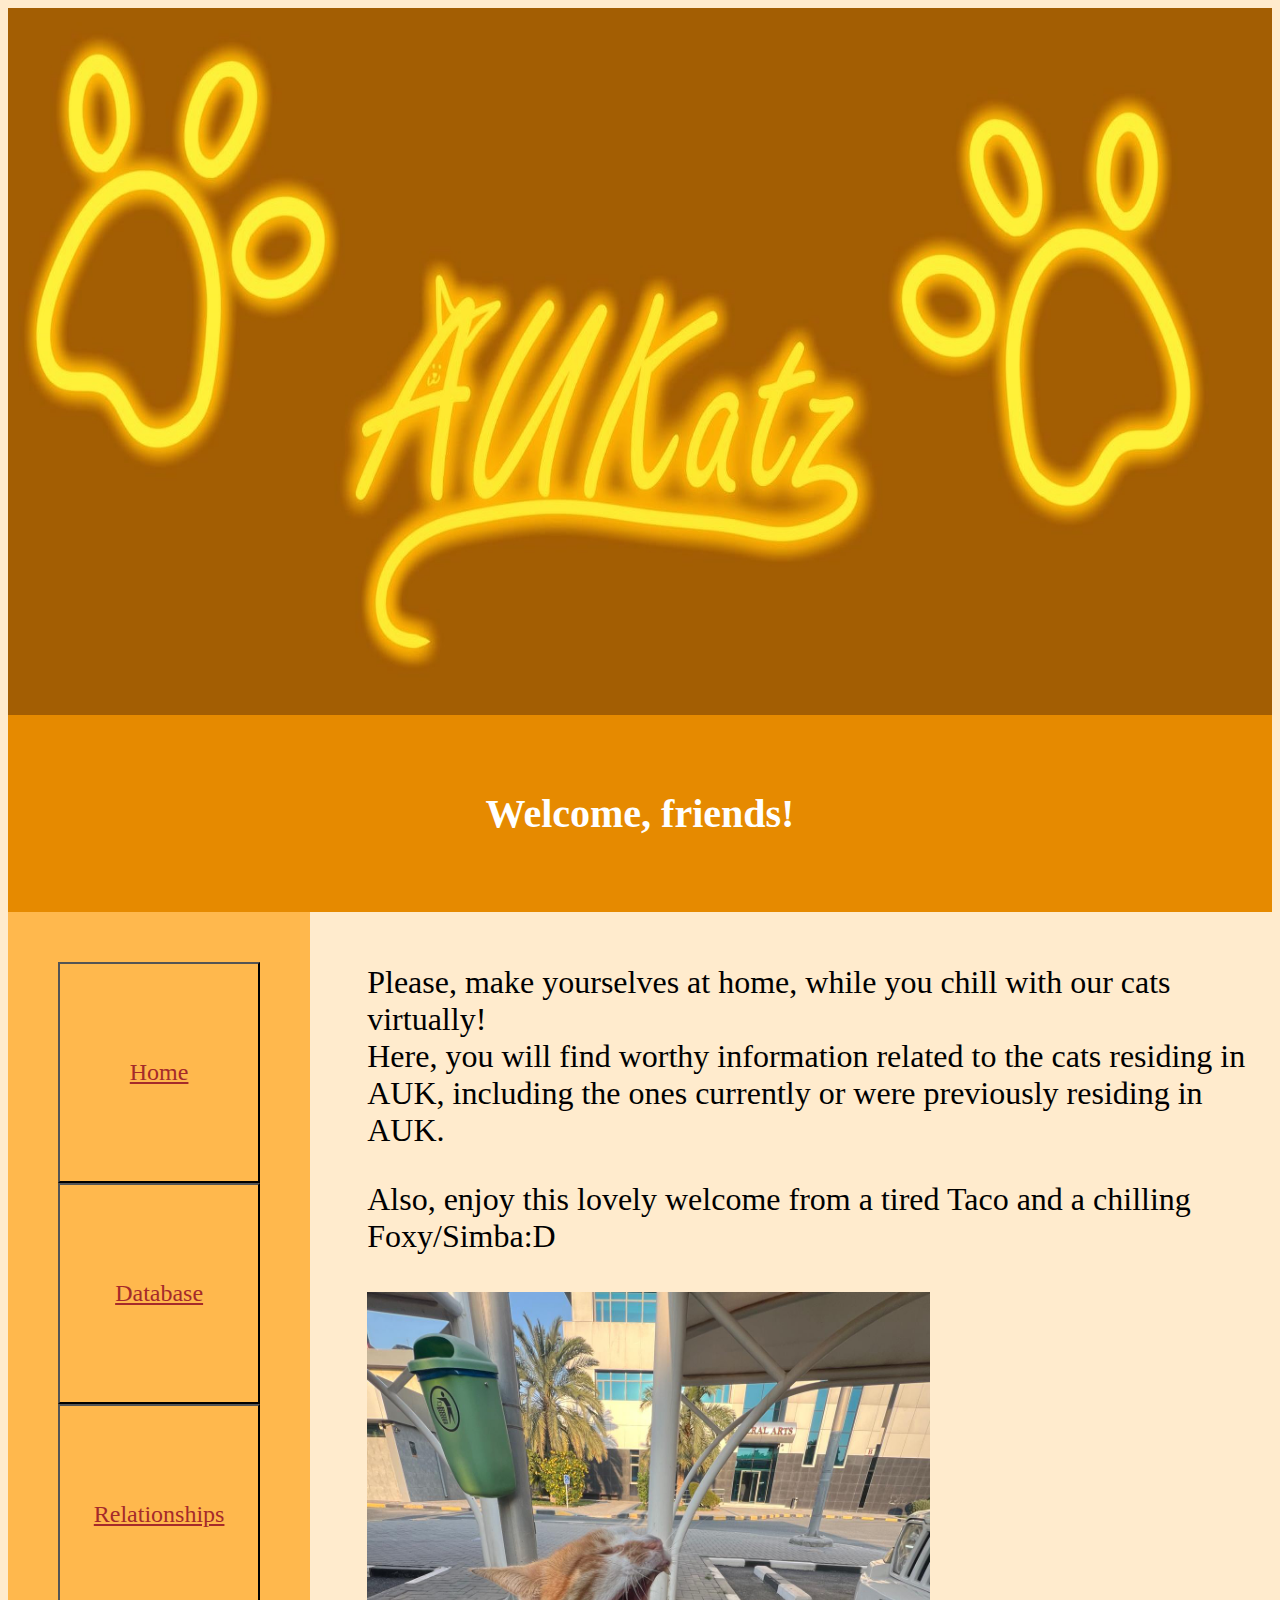
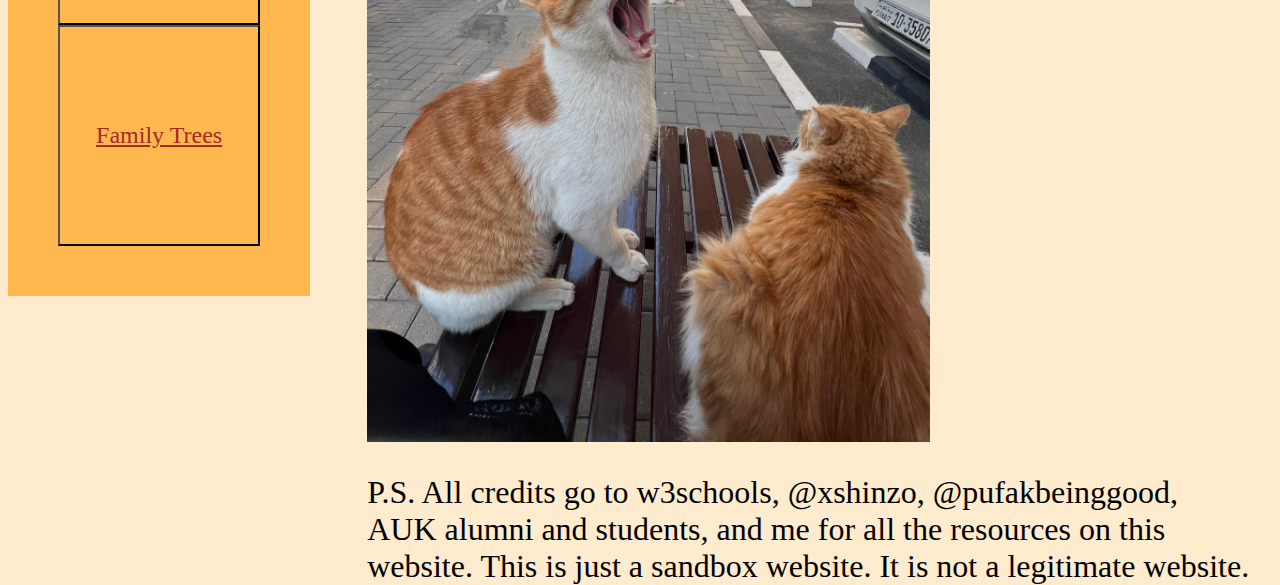
<file: index.html>
<html>
  <head>
    <link rel="stylesheet" href="AUKCattosCSS.css" />
    <title>AUKatz</title>
  </head>
  <img class="logo" src="logo3.jpg" alt="alternative text" />
  <body>
    <section>
      <h1>Welcome, friends!</h1>
      <div>
        <article>
          <p>
            Please, make yourselves at home, while you chill with our cats
            virtually!<br />Here, you will find worthy information related to
            the cats residing in AUK, including the ones currently or were
            previously residing in AUK.
          </p>
          <p>
            Also, enjoy this lovely welcome from a tired Taco and a chilling
            Foxy/Simba:D
            <br />
            <br />
            <img src="YawningTaco.jpeg" alt="Yawning Taco" height="750px" />
          </p>
          <p>
            P.S. All credits go to w3schools, @xshinzo, @pufakbeinggood, AUK
            alumni and students, and me for all the resources on this website.
            This is just a sandbox website. It is not a legitimate website.
          </p>
        </article>
      </div>
      <div>
        <nav>
          <ul>
            <li>
              <button onclick="redirectTOHOME()">
                <a href="index.html">Home</a>
              </button>
            </li>
            <li>
              <button onclick="redirectTODATABASE()">
                <a href="AUKCattosDatabase.html">Database</a>
              </button>
            </li>
            <li>
              <button onclick="redirectTORELATIONSHIPS()">
                <a href="AUKCattosRelationships.html">Relationships</a>
              </button>
            </li>
            <li>
              <button onclick="redirectTOFAMILYTREES()">
                <a href="AUKCattosFamilyTrees.html">Family Trees</a>
              </button>
            </li>
          </ul>
        </nav>
        <script src="navBar.js"></script>
      </div>
    </section>
  </body>
</html>
</file>
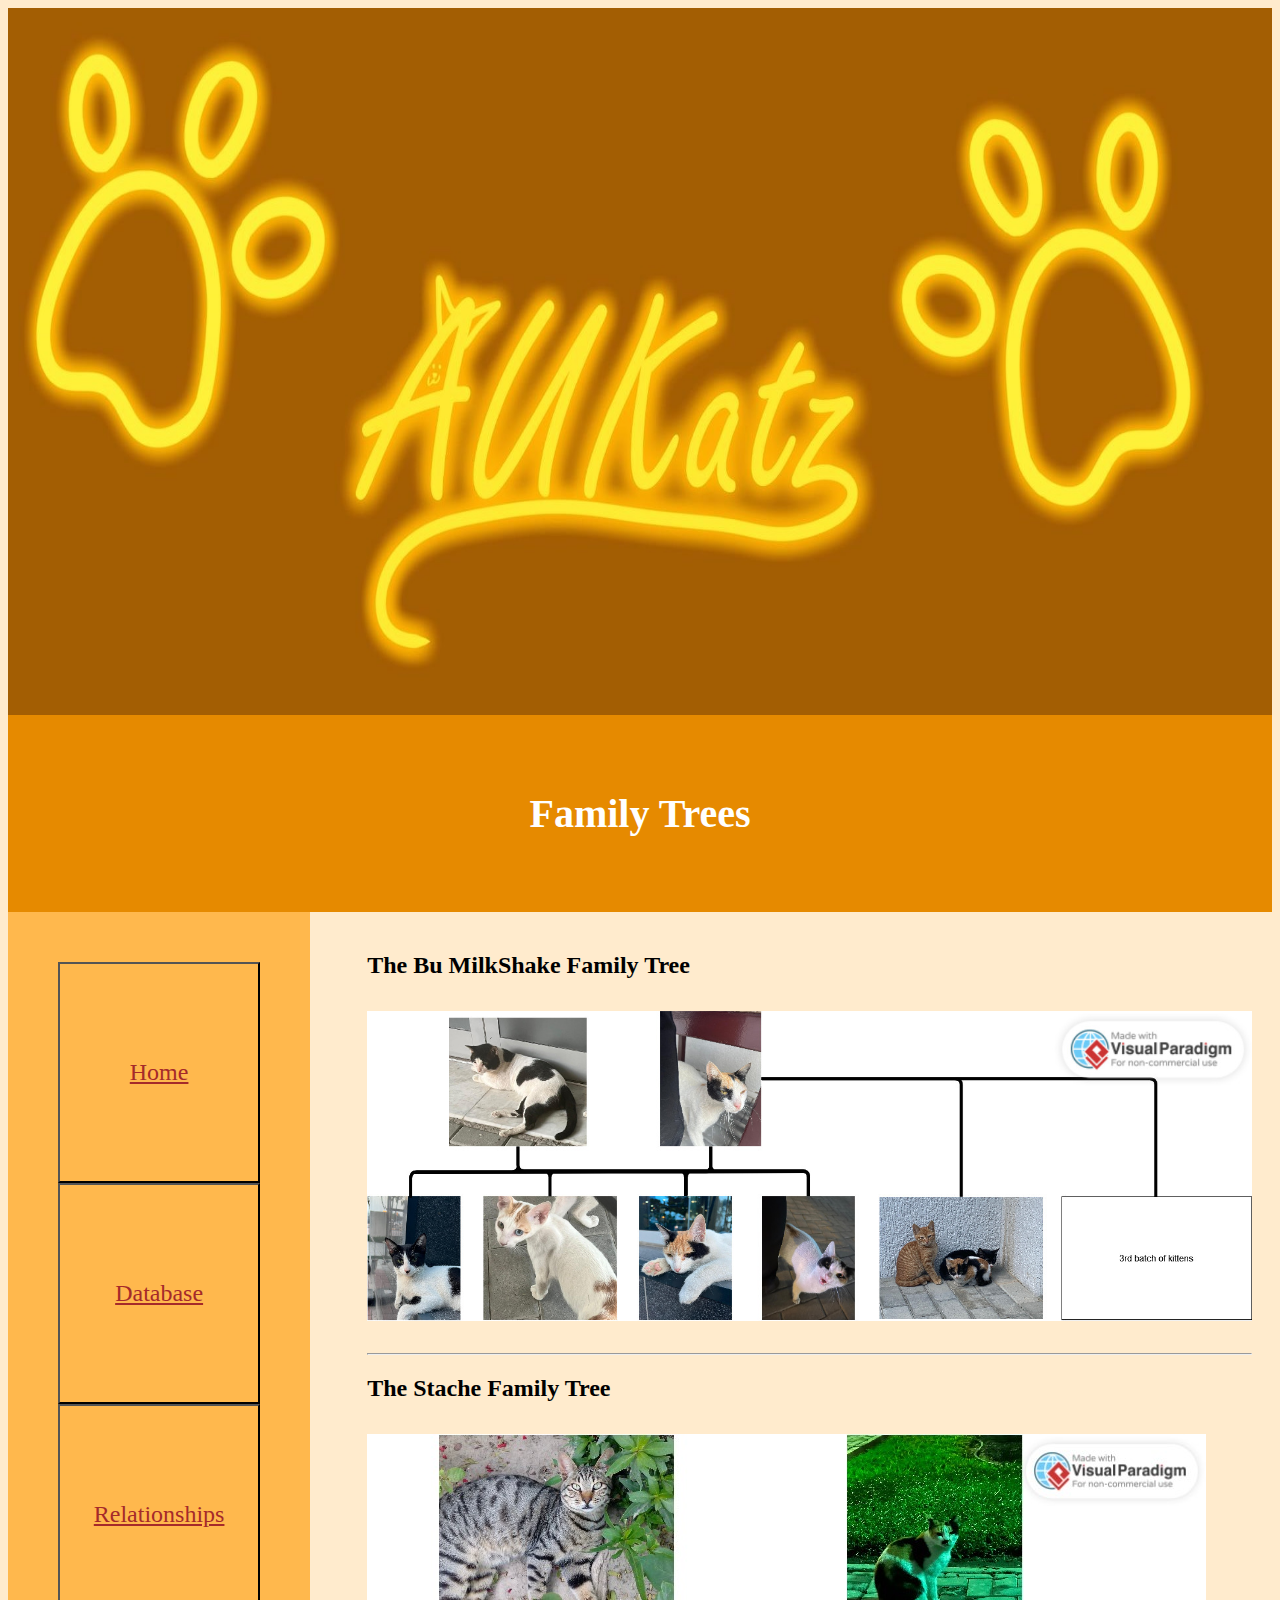
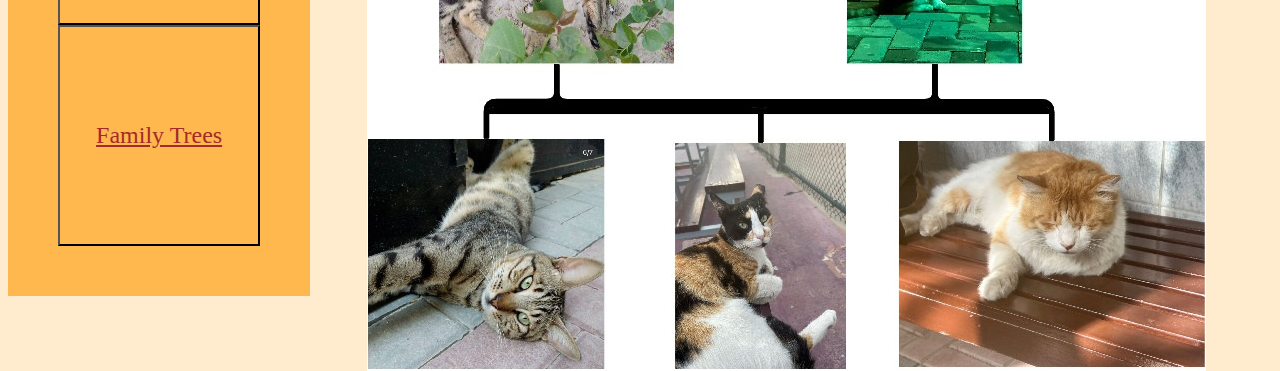
<file: AUKCattosFamilyTrees.html>
<html>
  <head>
    <link rel="stylesheet" href="AUKCattosCSS.css" />
    <title>AUKatz Family Trees</title>
  </head>
  <img class="logo" src="logo3.jpg" alt="alternative text" />
  <body>
    <section>
      <h1>Family Trees</h1>
      <div>
        <article>
          <h2>The Bu MilkShake Family Tree</h2>
          <p><img src="MilkShakefamtree.jpg" width="100%" alt="catfamily" /></p>
          <hr />
          <h2>The Stache Family Tree</h2>
          <p><img src="ElsaFamTree.jpg" alt="catfamily" /></p>
        </article>
      </div>
      <div>
        <nav>
          <ul>
            <li>
              <button onclick="redirectTOHOME()">
                <a href="index.html">Home</a>
              </button>
            </li>
            <li>
              <button onclick="redirectTODATABASE()">
                <a href="AUKCattosDatabase.html">Database</a>
              </button>
            </li>
            <li>
              <button onclick="redirectTORELATIONSHIPS()">
                <a href="AUKCattosRelationships.html">Relationships</a>
              </button>
            </li>
            <li>
              <button onclick="redirectTOFAMILYTREES()">
                <a href="AUKCattosFamilyTrees.html">Family Trees</a>
              </button>
            </li>
          </ul>
        </nav>
        <script src="navBar.js"></script>
      </div>
    </section>
  </body>
</html>
</file>
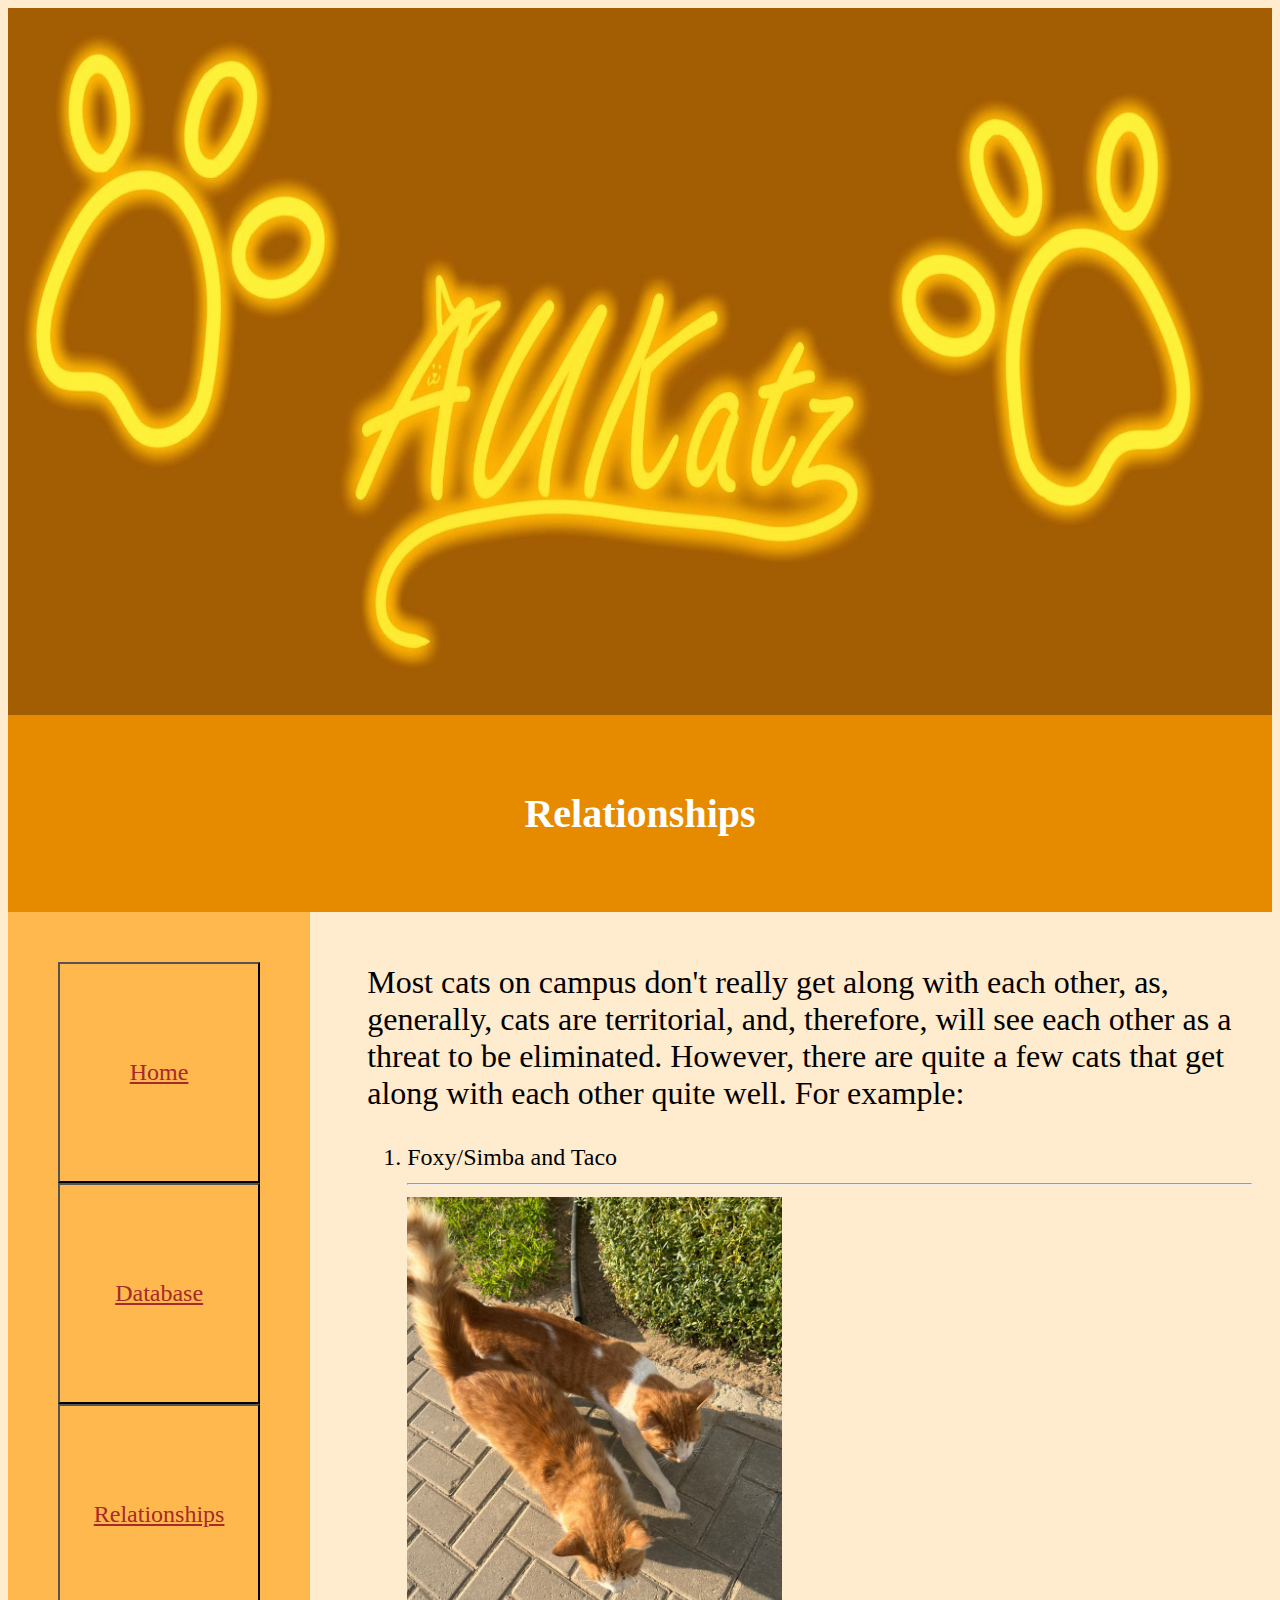
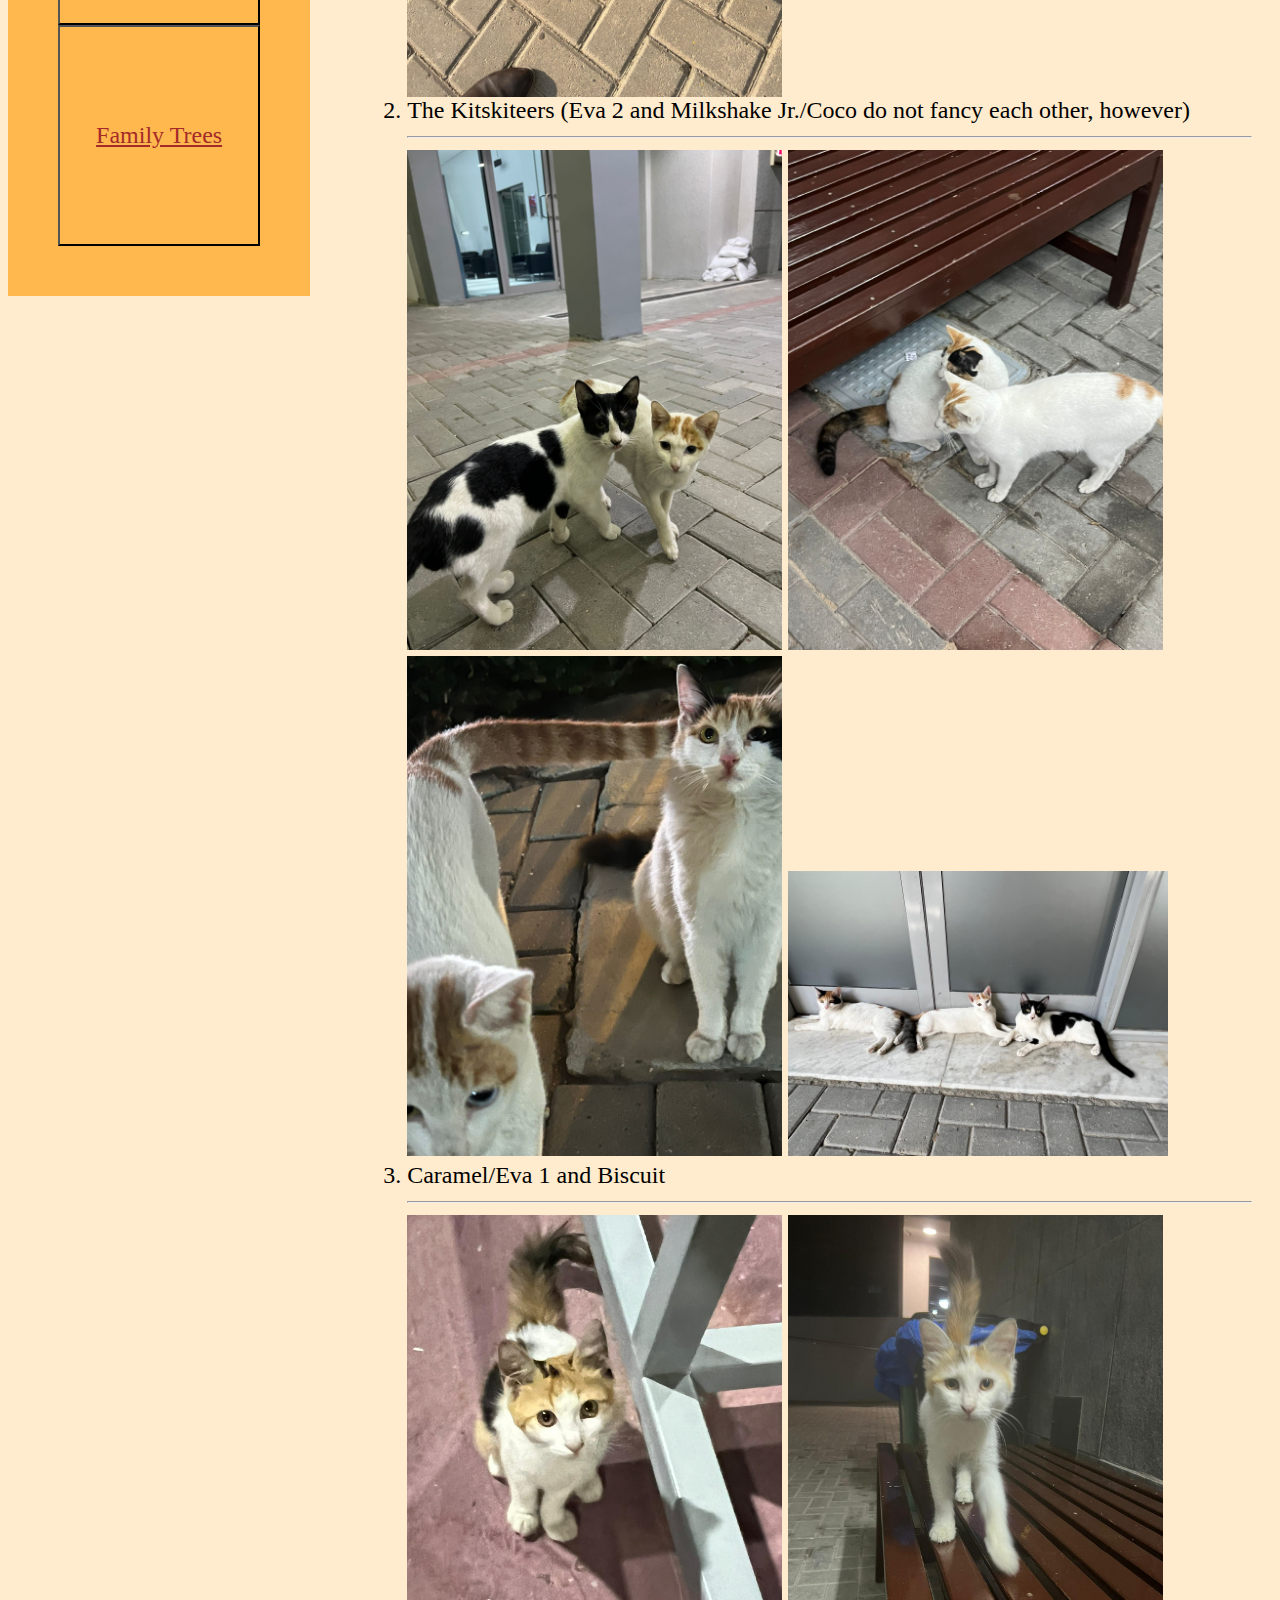
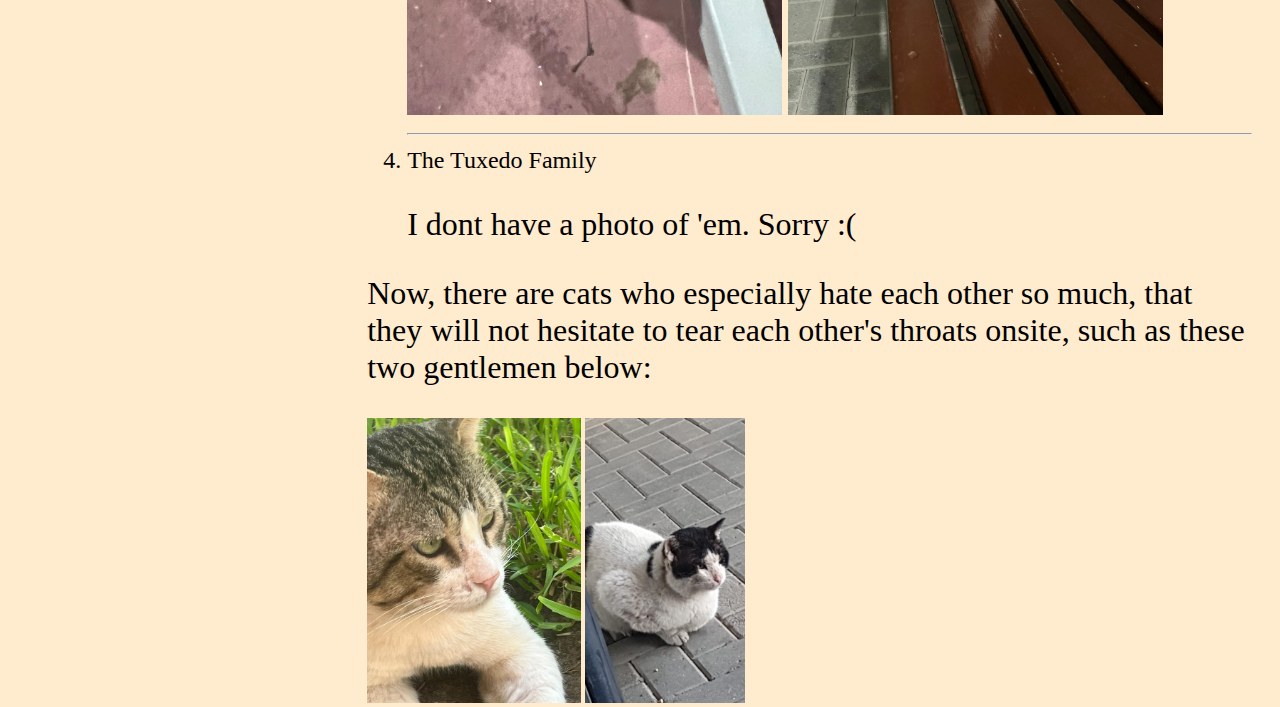
<file: AUKCattosRelationships.html>
<html>
  <head>
    <link rel="stylesheet" href="AUKCattosCSS.css" />
    <title>AUKatz Relationships</title>
  </head>
  <img class="logo" src="logo3.jpg" alt="alternative text" />
  <body>
    <section>
      <h1>Relationships</h1>
      <div>
        <article>
          <p>
            Most cats on campus don't really get along with each other, as,
            generally, cats are territorial, and, therefore, will see each other
            as a threat to be eliminated. However, there are quite a few cats
            that get along with each other quite well. For example:
          </p>
          <ol>
            <li>
              Foxy/Simba and Taco
              <hr />
              <img
                src="FoxySimbaandTaco.jpeg"
                alt="Foxy/Simba and Taco"
                height="500px"
              />
            </li>
            <li>
              The Kitskiteers (Eva 2 and Milkshake Jr./Coco do not fancy each
              other, however)
              <hr />
              <img
                src="BoTambaJrandCarmello.jpeg"
                alt="BoTamba Jr. and Carmello"
                height="500px"
              />
              <img
                src="CarmelloandMilkshakeJr.jpeg"
                alt="Carmello and Milkshake Jr."
                height="500px"
              />
              <img
                src="CarmelloandEva2.jpeg"
                alt="Carmello and Eva 2"
                height="500px"
              />
              <img
                src="TheKitskiteerswomilkshakejr.jpeg"
                alt="The Kitskiteers without Milkshake Jr."
                height="285px"
              />
            </li>
            <li>
              Caramel/Eva 1 and Biscuit
              <hr />
              <img src="CaramelEvapfp.jpeg" alt="CarameelEva" height="500px" />
              <img src="Biscuitpfp.jpeg" alt="Biscuitpfp" height="500px" />
            </li>
            <hr />
            <li>The Tuxedo Family</li>
            <p>I dont have a photo of 'em. Sorry :(</p>
          </ol>
          <p>
            Now, there are cats who especially hate each other so much, that
            they will not hesitate to tear each other's throats onsite, such as
            these two gentlemen below:
          </p>
          <img src="IntroTimpfp.jpeg" alt="Intro" height="285px" />
          <img src="RobertBotambapfp.jpeg" alt="Botamba" height="285px" />
        </article>
      </div>
      <div>
        <nav>
          <ul>
            <li>
              <button onclick="redirectTOHOME()">
                <a href="index.html">Home</a>
              </button>
            </li>
            <li>
              <button onclick="redirectTODATABASE()">
                <a href="AUKCattosDatabase.html">Database</a>
              </button>
            </li>
            <li>
              <button onclick="redirectTORELATIONSHIPS()">
                <a href="AUKCattosRelationships.html">Relationships</a>
              </button>
            </li>
            <li>
              <button onclick="redirectTOFAMILYTREES()">
                <a href="AUKCattosFamilyTrees.html">Family Trees</a>
              </button>
            </li>
          </ul>
        </nav>
        <script src="navBar.js"></script>
      </div>
    </section>
  </body>
</html>
</file>
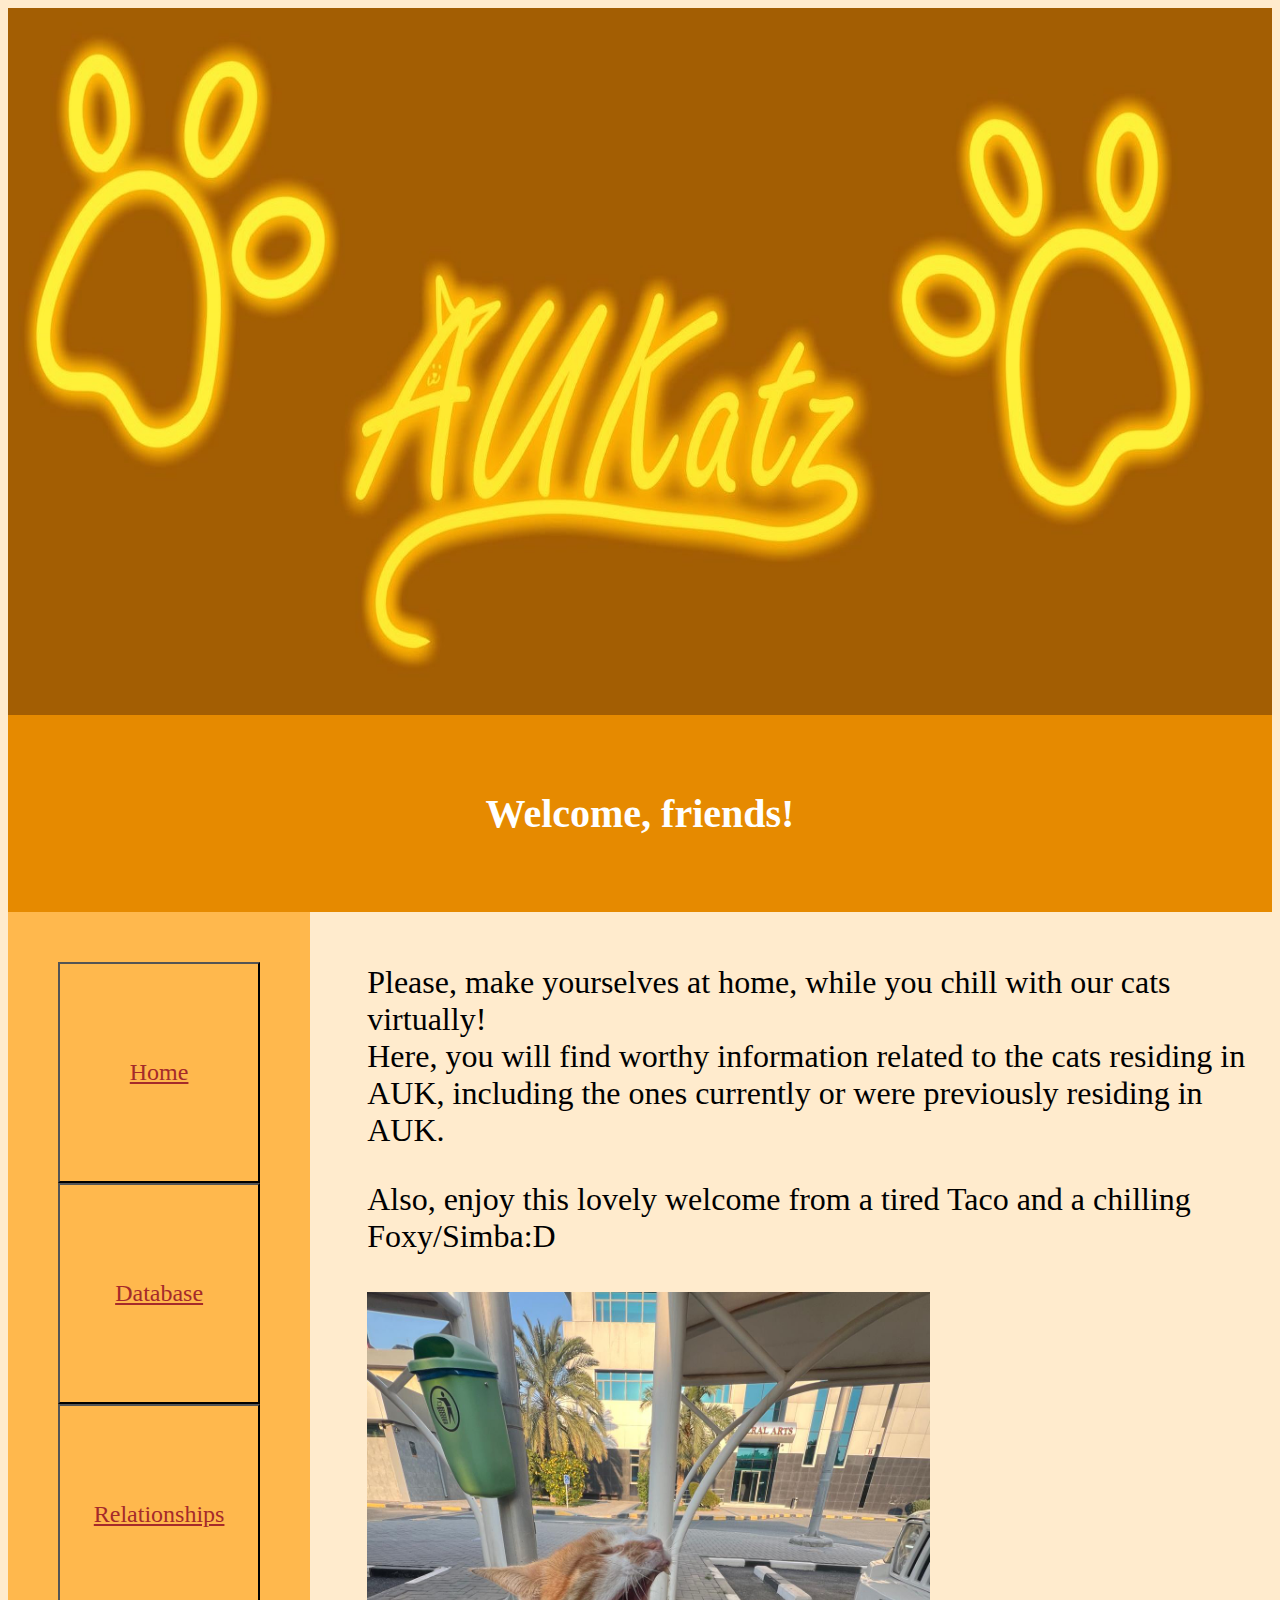
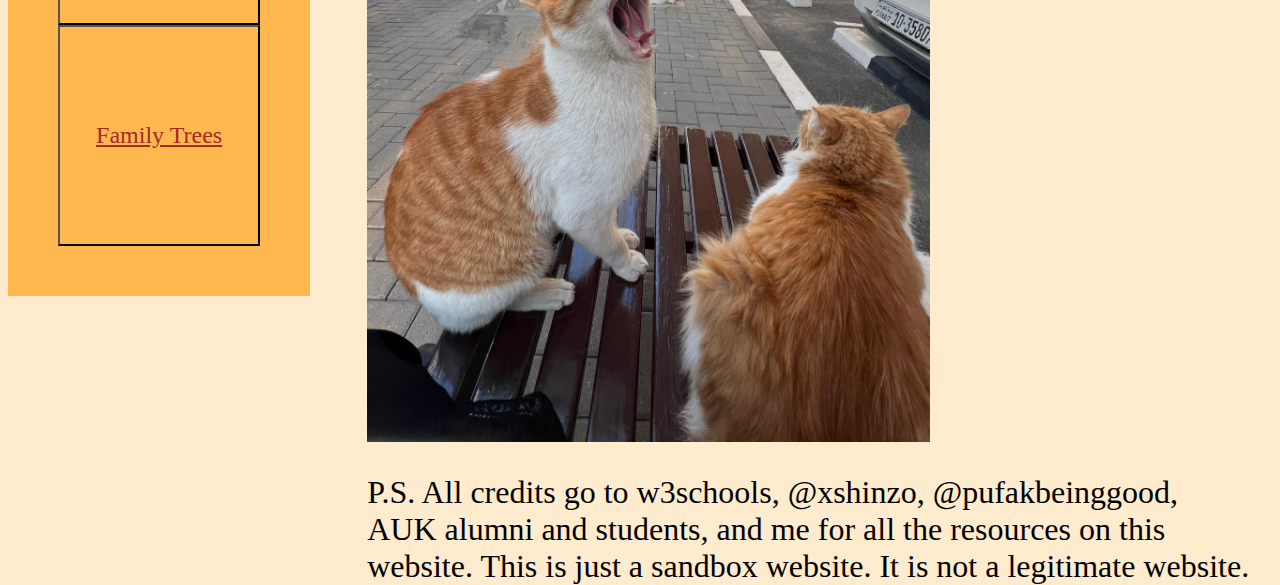
<file: index.html.html>
<html>
  <head>
    <link rel="stylesheet" href="AUKCattosCSS.css" />
    <title>AUKatz</title>
  </head>
  <img class="logo" src="logo3.jpg" alt="alternative text" />
  <body>
    <section>
      <h1>Welcome, friends!</h1>
      <div>
        <article>
          <p>
            Please, make yourselves at home, while you chill with our cats
            virtually!<br />Here, you will find worthy information related to
            the cats residing in AUK, including the ones currently or were
            previously residing in AUK.
          </p>
          <p>
            Also, enjoy this lovely welcome from a tired Taco and a chilling
            Foxy/Simba:D
            <br />
            <br />
            <img src="YawningTaco.jpeg" alt="Yawning Taco" height="750px" />
          </p>
          <p>
            P.S. All credits go to w3schools, @xshinzo, @pufakbeinggood, AUK
            alumni and students, and me for all the resources on this website.
            This is just a sandbox website. It is not a legitimate website.
          </p>
        </article>
      </div>
      <div>
        <nav>
          <ul>
            <li>
              <button onclick="redirectTOHOME()">
                <a href="AUKCattosWelcomePage.html">Home</a>
              </button>
            </li>
            <li>
              <button onclick="redirectTODATABASE()">
                <a href="AUKCattosDatabase.html">Database</a>
              </button>
            </li>
            <li>
              <button onclick="redirectTORELATIONSHIPS()">
                <a href="AUKCattosRelationships.html">Relationships</a>
              </button>
            </li>
            <li>
              <button onclick="redirectTOFAMILYTREES()">
                <a href="AUKCattosFamilyTrees.html">Family Trees</a>
              </button>
            </li>
          </ul>
        </nav>
        <script src="navBar.js"></script>
      </div>
    </section>
  </body>
</html>
</file>
<file: AUKCattosCSS.css>
title {
  background-image: url('logo3.jpg');
}
.logo {
  src: url('logo3.jpg');
  height: 80%;
  width: 100%;
}
h1 {
  background-color: #e68a00;
  color: white;
  font-family: verdana;
  font-size: 250%;
  padding: 75px;
  text-align: center;
  margin: 0px;
}

p {
  font-size: xx-large;
}
ol {
  font-size: x-large;
}
body {
  background-color: blanchedalmond;
}
nav {
  float: left;
  width: 16%;
  height: 100%;
  background: #ffb84d;
  padding: 50px;
  font-size: xx-large;
  color: yellow;
  margin: 0px;
}
nav ul {
  list-style: none;
  padding: 0;
  margin: 0;
}
nav li {
  padding: 10 px;
  border: black;
}
nav a {
  color: brown;
}
button {
  width: 100%;
  height: 25%;
  background: #ffb84d;
  font-size: x-large;
  font-family: 'Verdana';
}
button:hover {
  background-color: #bf6d24;
}
article {
  float: right;
  width: 70%;
  padding: 20px;
  height: 300px;
}
table,
th,
td {
  border: 1px solid black;
  border-collapse: collapse;
  font-size: larger;
  text-align: flex;
}
#myInput {
  background-image: url('/css/searchicon.png');
  background-position: 10px 10px;
  background-repeat: no-repeat;
  width: 100%;
  font-size: 16px;
  padding: 12px 20px 12px 40px;
  border: 1px solid #ddd;
  margin-bottom: 12px;
}

#myTable {
  border-collapse: collapse;
  width: 100%;
  border: 1px solid #e8b151;
  font-size: 18px;
}

#myTable th,
#myTable td {
  text-align: left;
  padding: 12px;
}

#myTable tr {
  border-bottom: 1px solid #e8b151;
}

#myTable tr.header,
#myTable tr:hover {
  background-color: #e8b151;
}
</file>
